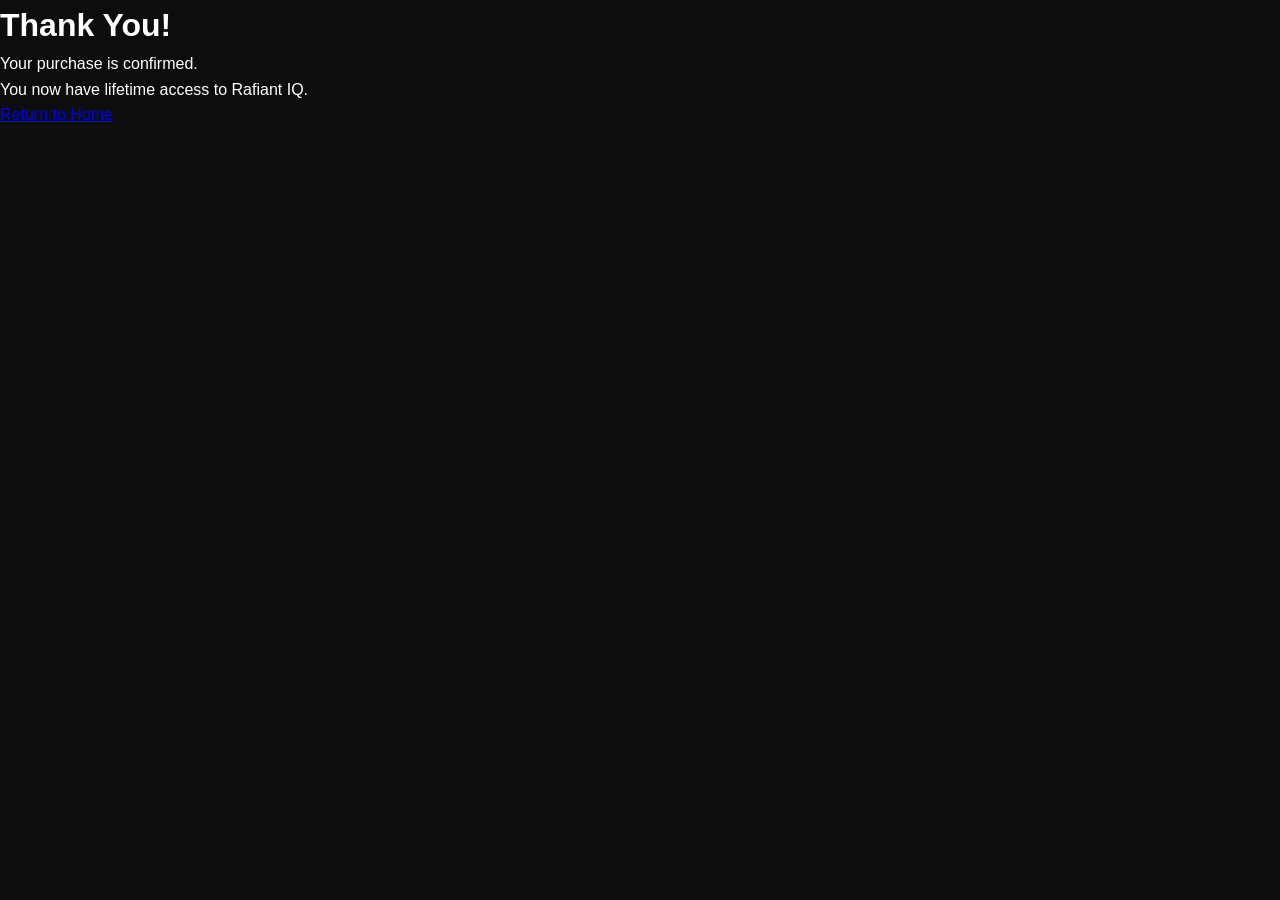
<file: thankyou.html>
<!doctype html>
<html>
<head>
  <meta charset="utf-8">
  <title>Thank You — Rafiant IQ</title>
  <link rel="stylesheet" href="style.css">
</head>
<body>
  <div class="box">
    <h1>Thank You!</h1>
    <p>Your purchase is confirmed.</p>
    <p>You now have lifetime access to Rafiant IQ.</p>

    <a class="btn" href="https://www.rafiantiq.com">Return to Home</a>
  </div>
</body>
</html>
</file>
<file: style.css>
/* --------------------------------------------------
   GLOBAL RESET
-------------------------------------------------- */
* {
    margin: 0;
    padding: 0;
    box-sizing: border-box;
    font-family: Inter, Arial, sans-serif;
}

body {
    background: #0d0d0d;
    color: #ffffff;
    line-height: 1.6;
}

/* --------------------------------------------------
   GLOBAL LAYOUT POLISH
-------------------------------------------------- */
.offer-container,
.profile-container,
.map-layout {
    max-width: 900px;
    margin: 40px auto;
    padding: 20px;
}

/* Modern Card Layout */
.card {
    background: #141414;
    border-radius: 14px;
    padding: 20px;
    border: 1px solid #222;
    margin-bottom: 24px;
    box-shadow: 0 4px 14px rgba(0,0,0,0.25);
}

/* Section Titles */
.profile-section h2,
.profit-block h2,
.recommendation-block h2 {
    font-weight: 600;
    margin-bottom: 10px;
}

/* Buttons */
button.accept {
    background: #28a745;
    color: white;
    border: none;
    padding: 14px 20px;
    border-radius: 10px;
    font-size: 16px;
    font-weight: 600;
}

button.skip {
    background: #cc3333;
    color: white;
    border: none;
    padding: 14px 20px;
    border-radius: 10px;
    font-size: 16px;
    font-weight: 600;
}

button.secondary-btn {
    background: #222;
    border: 1px solid #444;
    padding: 10px 16px;
    border-radius: 10px;
    font-weight: 600;
    color: #fff;
}

button:hover {
    opacity: 0.85;
    cursor: pointer;
}

/* SmartScore */
.smartscore-value {
    font-size: 72px;
    font-weight: bold;
    color: #ff4d4d;
}

/* Recommendation */
#recommendation {
    transition: opacity 0.4s ease;
    font-size: 20px;
    font-weight: 600;
}

/* --------------------------------------------------
   NAVIGATION
-------------------------------------------------- */
.nav {
    width: 100%;
    padding: 16px 32px;
    background: #111;
    display: flex;
    align-items: center;
    justify-content: space-between;
    border-bottom: 1px solid #222;
}

.nav-logo img {
    height: 40px;
}

.nav-links a {
    margin-left: 24px;
    text-decoration: none;
    color: #aaa;
    font-size: 16px;
    transition: 0.2s ease;
}

.nav-links a:hover,
.nav-links a.active {
    color: #fff;
}

/* --------------------------------------------------
   HERO SECTION
-------------------------------------------------- */
.hero {
    text-align: center;
    padding: 80px 20px;
}

.hero h1 {
    font-size: 48px;
    margin-bottom: 16px;
}

.hero p {
    font-size: 20px;
    color: #ccc;
    margin-bottom: 32px;
}

.cta-button {
    display: inline-block;
    padding: 14px 28px;
    background: #ff4d4d;
    color: #fff;
    text-decoration: none;
    border-radius: 8px;
    font-size: 18px;
    transition: 0.2s ease;
}

.cta-button:hover {
    background: #ff3333;
}

/* --------------------------------------------------
   FEATURES SECTION
-------------------------------------------------- */
.features {
    display: grid;
    grid-template-columns: repeat(auto-fit, minmax(260px, 1fr));
    gap: 32px;
    padding: 60px 40px;
}

.feature {
    background: #141414;
    padding: 24px;
    border-radius: 12px;
    border: 1px solid #222;
}

.feature h2 {
    margin-bottom: 12px;
    font-size: 22px;
}

.feature p {
    color: #bbb;
}

/* --------------------------------------------------
   FOOTER
-------------------------------------------------- */
.footer {
    text-align: center;
    padding: 40px;
    color: #666;
    font-size: 14px;
}

/* --------------------------------------------------
   MAP PAGE
-------------------------------------------------- */
.map-layout {
    display: flex;
    gap: 20px;
}

#map {
    flex: 1;
    height: calc(100vh - 120px);
    border-radius: 12px;
    overflow: hidden;
}

.map-sidebar {
    width: 300px;
}

/* --------------------------------------------------
   OFFER PAGE
-------------------------------------------------- */
.smartscore-block {
    text-align: center;
}

.smartscore-label {
    color: #aaa;
    margin-top: -10px;
}

.profit-details p {
    margin: 6px 0;
}

.recommendation-block {
    text-align: center;
}

.actions {
    display: flex;
    justify-content: space-between;
    margin-top: 20px;
}

.actions button {
    width: 48%;
}

/* --------------------------------------------------
   PROFILE PAGE
-------------------------------------------------- */
.list-block {
    margin-top: 12px;
}

.list-block div {
    padding: 10px 0;
    border-bottom: 1px solid #222;
}

.list-block div:last-child {
    border-bottom: none;
}
</file>
